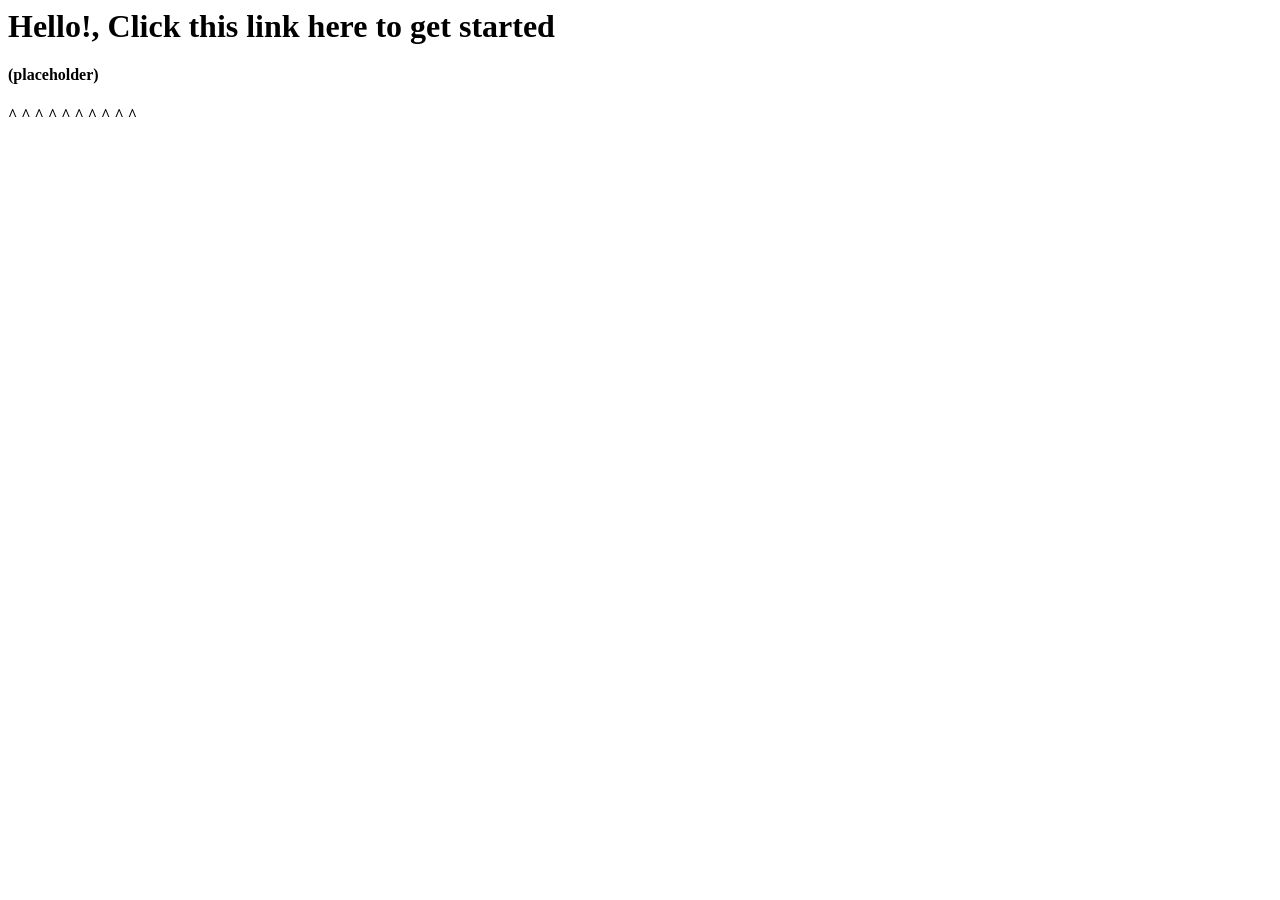
<file: Index.html>
<DOCTYPE = html>
<head>
  <meta charset="UTF-8">
  <title>Lobby</title>
</head>

<body>
  <h1>Hello!, Click this link here to get started</h1>
  <h4>(placeholder)</h4>
  <h4>^ ^ ^ ^ ^ ^ ^ ^ ^ ^</h4>
</body>
</html>
</file>
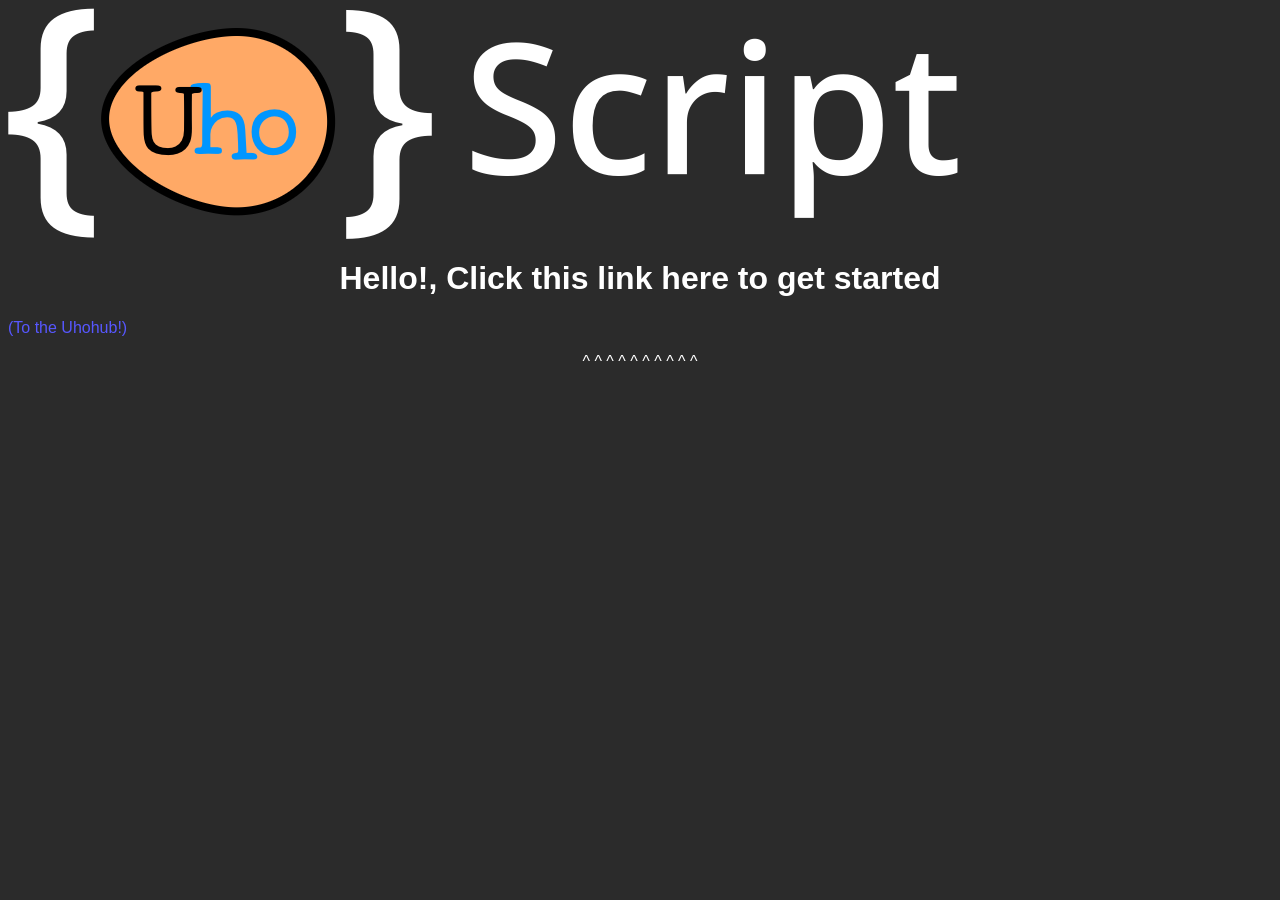
<file: index.html>
<DOCTYPE = html>
<html lang="en">

<head>
  <meta charset="UTF-8">
  <title>Lobby</title>
  <link rel="stylesheet" href="style.css"> <!-- css file -->
</head>

<body>
  <img src='./Assets/Logos/Logo2.png' alt="The logo"> <!-- logo -->
  
  <h1 id="title">Hello!, Click this link here to get started</h1> <!-- Header -->
  <a hhef="Uhohub.html">(To the Uhohub!)</a>
  <p>^ ^ ^ ^ ^ ^ ^ ^ ^ ^</p> <!-- Arrows -->
</body>
</html>
</file>
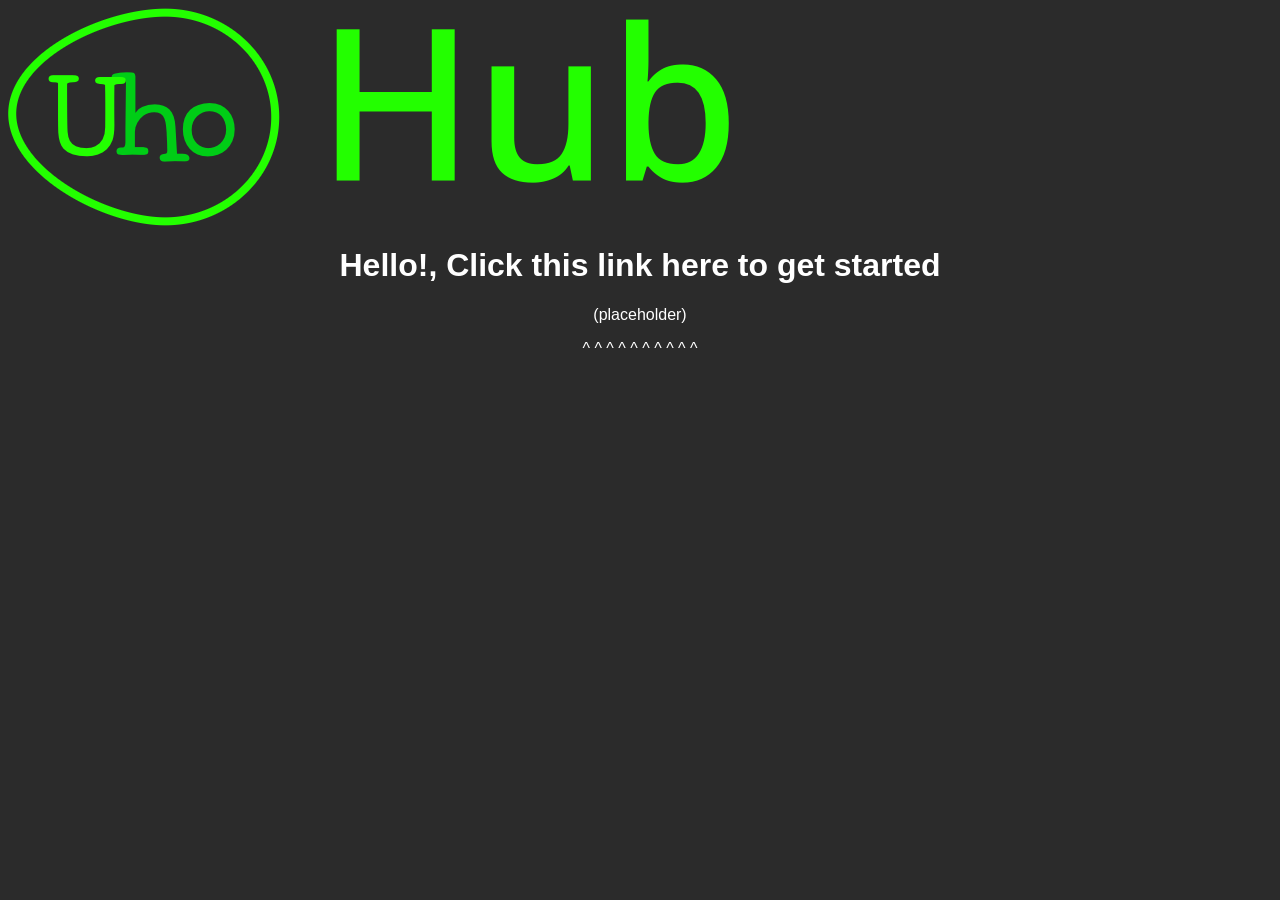
<file: Uhohub.html>
<DOCTYPE = html>
<html lang="en">

<head>
  <meta charset="UTF-8">
  <title>Uhohub</title>
  <link rel="stylesheet" href="Hubstyle.css"> <!-- css file -->
</head>

<body>
  <img src='./Assets/Logos/Logo3.png' alt="The logo"> <!-- logo -->
  
  <h1 id="title">Hello!, Click this link here to get started</h1> <!-- Header -->
  <p>(placeholder)</p>
  <p>^ ^ ^ ^ ^ ^ ^ ^ ^ ^</p> <!-- Arrows -->
</body>
</html>
</file>
<file: style.css>
/* Css things again */


Body {
  background-color: #2B2B2B;
  font-family: 'Arial', sans-serif;
}

#title {
  color: #FFFFFF;
  text-align: center;
  text-size: 50px;
}

p {
  color: #FFFFFF;
  text-align: center;
}

a {
  color: #5757FF;
  text-align: center;
}
</file>
<file: Hubstyle.css>
/* Css things again */


Body {
  background-color: #2B2B2B;
  font-family: 'Arial', sans-serif;
}

#title {
  color: #FFFFFF;
  text-align: center;
  text-size: 50px;
}

p {
  color: #FFFFFF;
  text-align: center;
}
</file>
